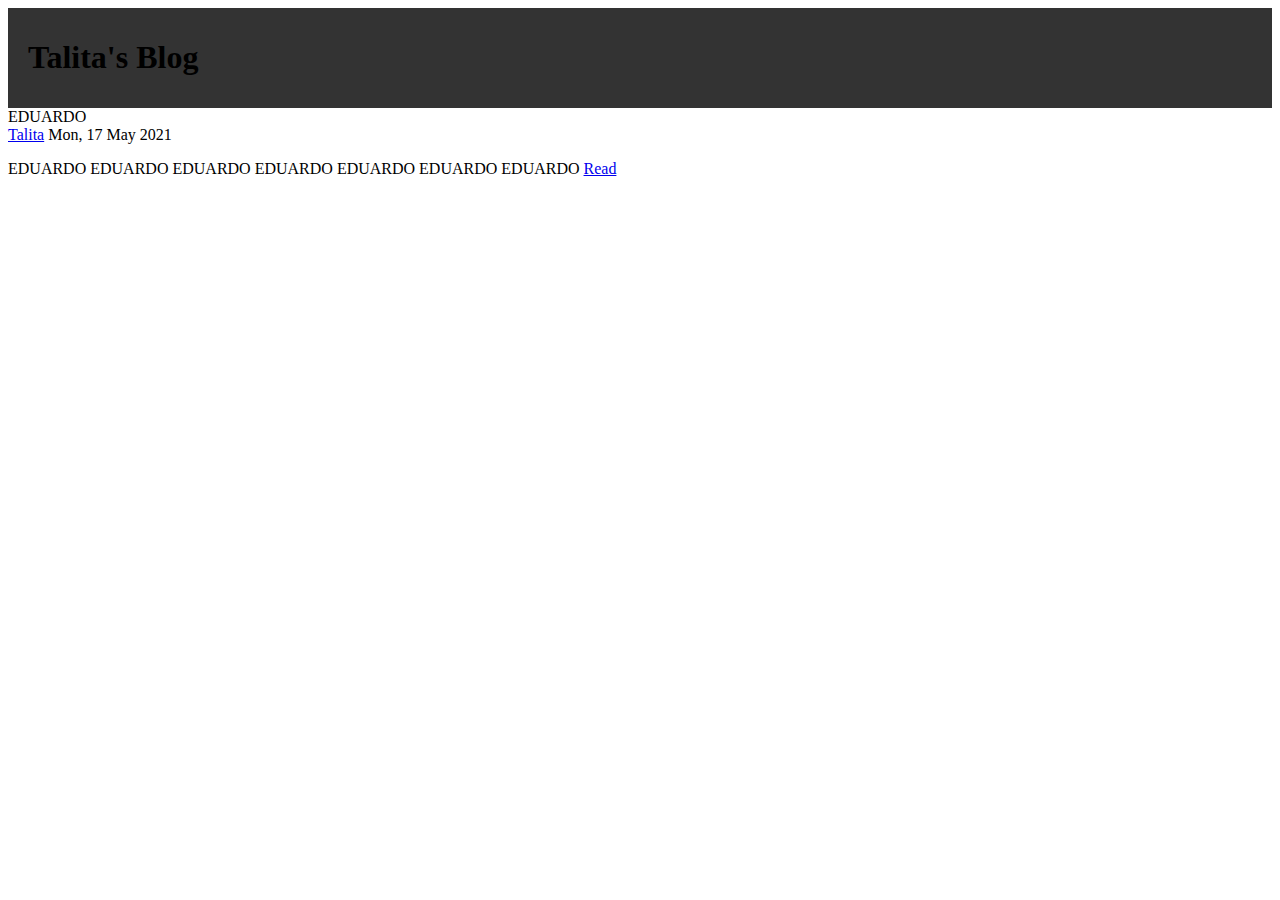
<file: index.html>
<!DOCTYPE html><html lang="pt-BR"><head>
		<title>Talita's blog</title>
	<link rel="stylesheet" href="./assets/index.d5cbedfa.css">
</head>

	<body>
		<header class="_container_11sl7_1"><h1>Talita's Blog</h1></header>

		<main>
  <div>
      <div>EDUARDO</div>

      <a href="/authors/talita">Talita</a>

      <time datetime="2021-05-17T00:00:00.000Z">Mon, 17 May 2021</time>

      <p class="description">
			  EDUARDO EDUARDO EDUARDO EDUARDO EDUARDO EDUARDO EDUARDO
			  <a class="link" href="/posts/book-1" aria-label="Read EDUARDO">Read</a>
		</p>
    </div>
</main>
	</body></html>
</file>
<file: assets/index.d5cbedfa.css>
._container_11sl7_1{background:#333;padding:10px 20px}
</file>
